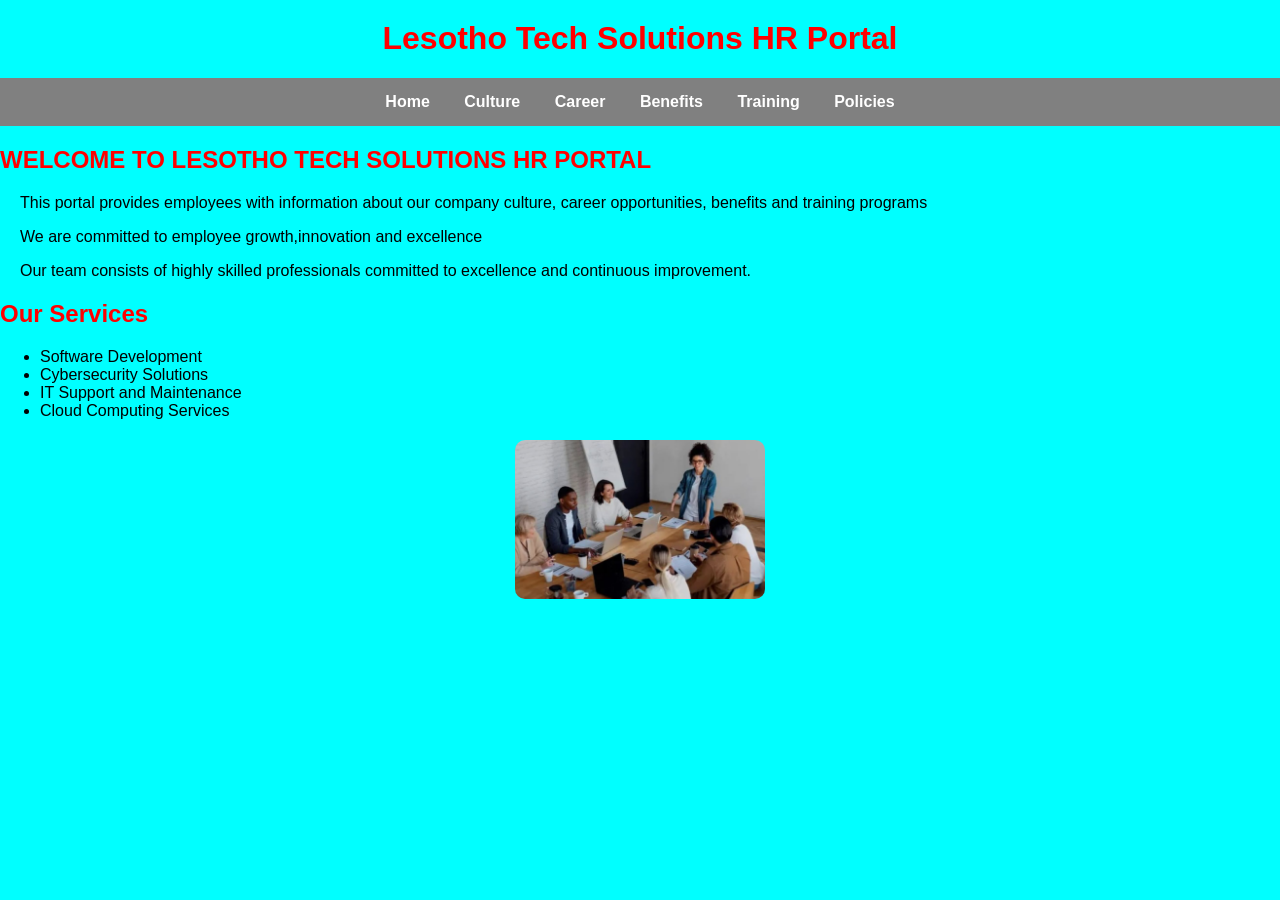
<file: index.html>
<html>
    <head>
        <title>HR Portal</title>
        <link rel="stylesheet"href="style.css">
    </head>
    <body>
        <h1>Lesotho Tech Solutions HR Portal</h1>
        <nav>
            <a href="index.html">Home</a>
            <a href="culture.html">Culture</a>
            <a href="career.html">Career</a>
            <a href="benefits.html">Benefits</a>
            <a href="training.html">Training</a>
            <a href="policies.html">Policies</a>
        </nav>
        <h2>WELCOME TO LESOTHO TECH SOLUTIONS HR PORTAL</h2>
        <p>This portal provides employees with information about our company culture, career opportunities, benefits and training programs</p>
        <p>We are committed to employee growth,innovation and excellence</p>
        <p>Our team consists of highly skilled professionals committed to excellence and continuous improvement.</p>
        <h2>Our Services</h2>
        <ul>
            <li>Software Development</li>
            <li>Cybersecurity Solutions</li>
            <li>IT Support and Maintenance</li>
            <li>Cloud Computing Services</li>
        </ul>
        <img src="pic.jpeg" width="250">
        </nav>
    </body>
    </head>
</html>
</file>
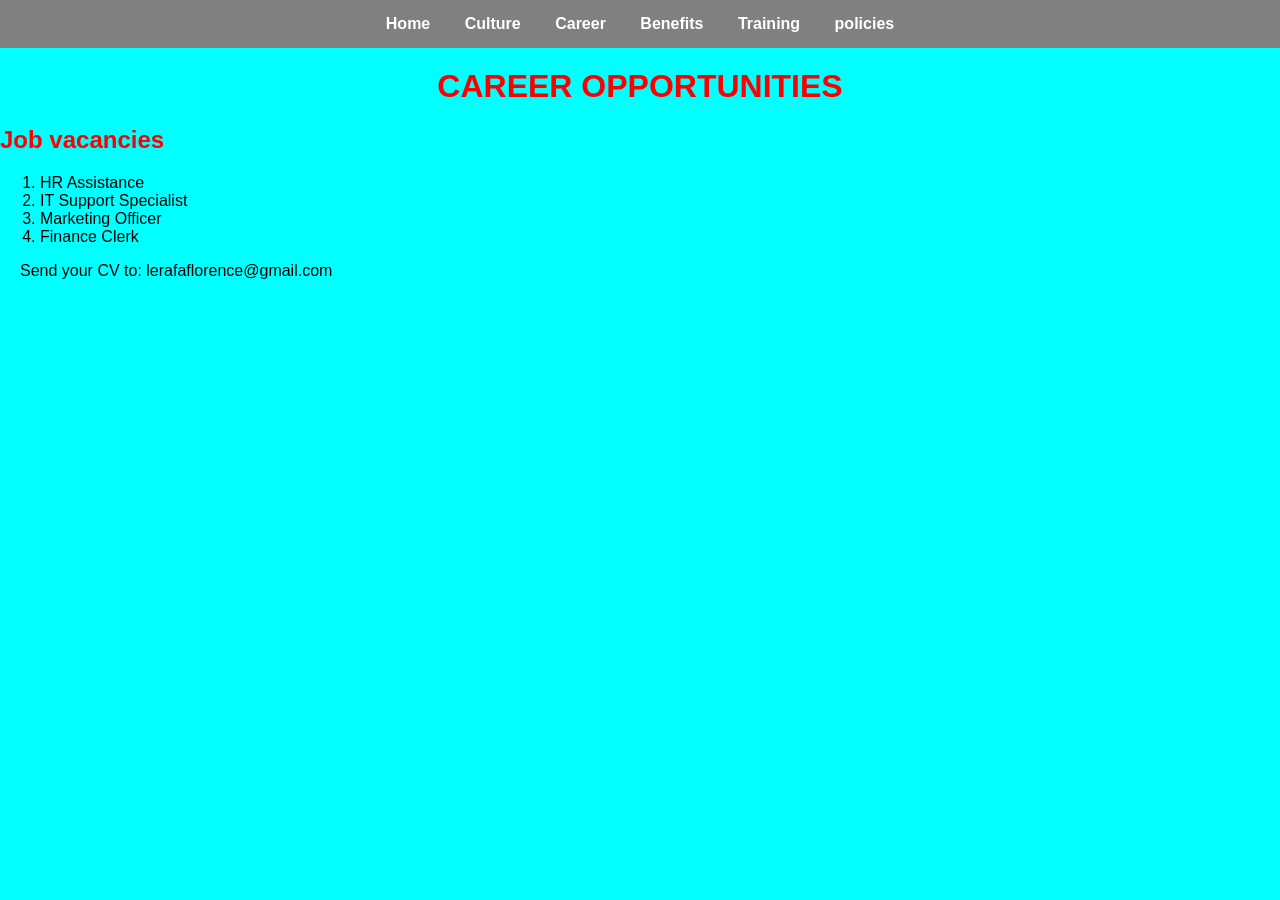
<file: career.html>
<html>
    <head>
        <title>career</title>
        <link rel="stylesheet" href="style.css">
    </head>
    <body>
        <nav>
        <a href="index.html">Home</a>
        <a href="culture.html">Culture</a>
        <a href="career.html">Career</a>
        <a href="benefits.html">Benefits</a>
        <a href="training.html">Training</a>
        <a href="policies.html">policies</a>
        </nav>
        <h1>CAREER OPPORTUNITIES</h1>
        <h2>Job vacancies</h2>
        <ol>
            <li>HR Assistance</li>
            <li>IT Support Specialist</li>
            <li>Marketing Officer</li>
            <li>Finance Clerk</li>
        </ol>
        <p>Send your CV to: lerafaflorence@gmail.com</p>
        </ol>
    </body>
    </head>
</html>
</file>
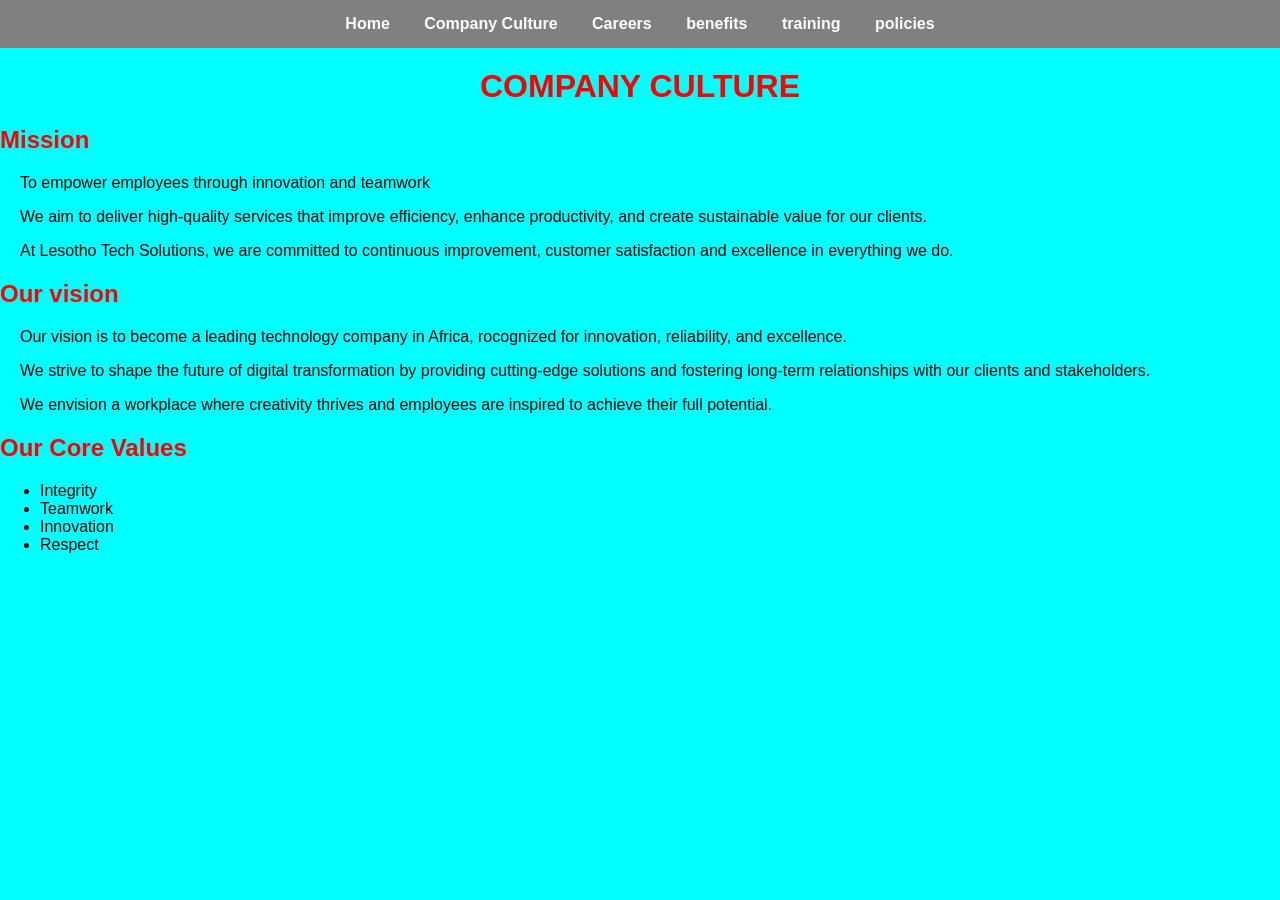
<file: culture.html.html>
<html>
    <head>
        <title>HR Portal</title>
        <link rel="stylesheet" href="style.css">
    </head>
    <body>
        <nav>
            <a href="index.html">Home</a>
            <a href="culture.html">Company Culture</a>
            <a href="careers.html">Careers</a>
            <a href="benefits.html">benefits</a>
            <a href="training.html">training</a>
            <a href="policies.html">policies</a>
        </nav>
        <h1>COMPANY CULTURE</h1>
        <h2>Mission</h2>
        <p>To empower employees through innovation and teamwork</p>
        <p>We aim to deliver high-quality services that improve efficiency, enhance productivity, and create sustainable value for our clients.</p>
        <p>At Lesotho Tech Solutions, we are committed to continuous improvement, customer satisfaction and excellence in everything we do.</p>
        <h2>Our vision</h2>
        <p>Our vision is to become a leading technology company in Africa, rocognized for innovation, reliability, and excellence.</p>
        <p>We strive to shape the future of digital transformation by providing cutting-edge solutions and fostering long-term relationships with our clients and stakeholders.</p>
        <p>We envision a workplace where creativity thrives and employees are inspired to achieve their full potential.</p>
        <h2>Our Core Values</h2>
        <ul>
            <li>Integrity</li>
            <li>Teamwork</li>
            <li>Innovation</li>
            <li>Respect</li>
        </ul>
        </ul>
        </p>
        <p></p>
    </body>
    </head>
</html>
</file>
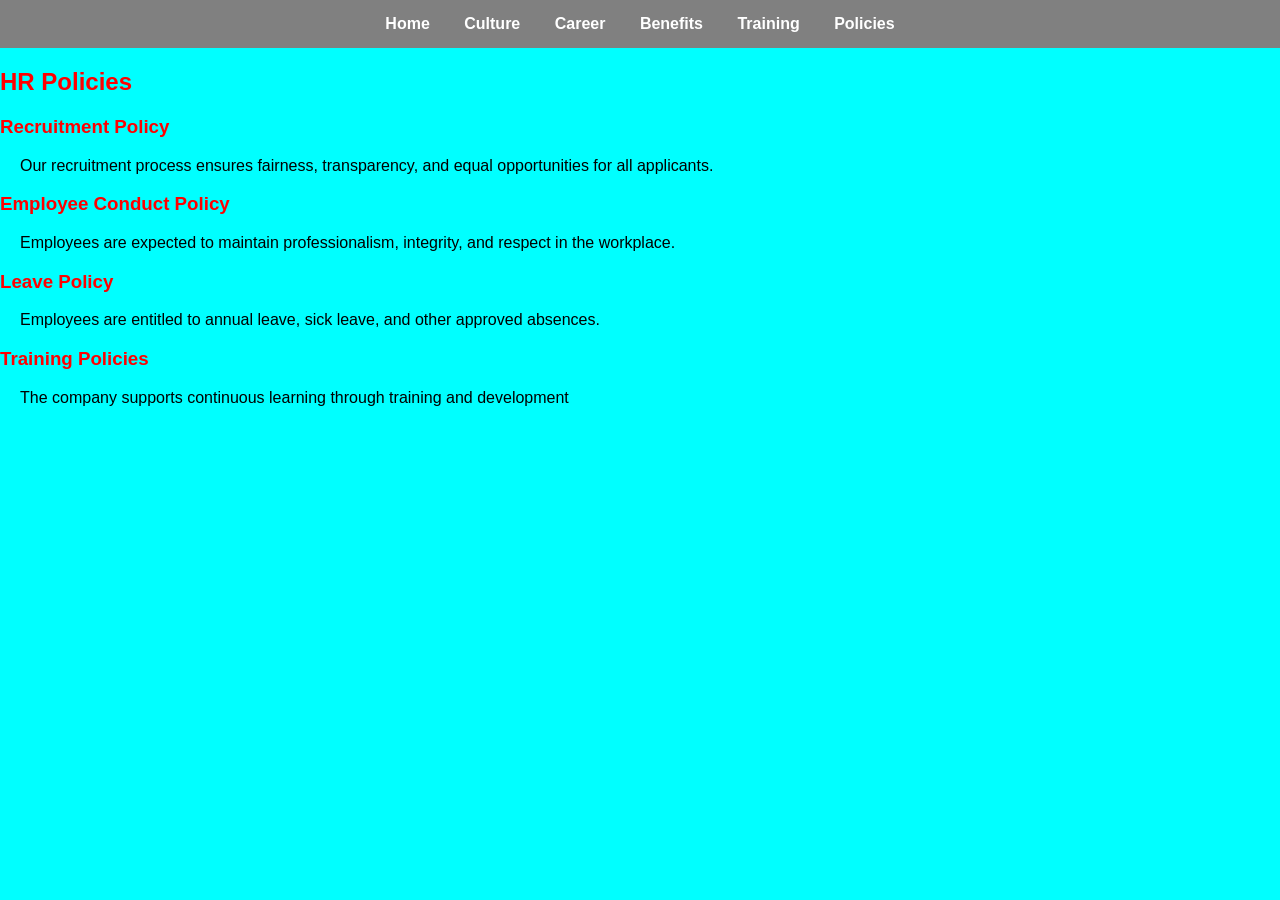
<file: policies.html>
<html>
    <head>
        <title>policies</title>
        <link rel="stylesheet" href="style.css">
    </head>
    <body>
        <nav>
            <a href="index.html">Home</a>
            <a href="culture.html">Culture</a>
            <a href="career.html">Career</a>
            <a href="benefits.html">Benefits</a>
            <a href="training.html">Training</a>
            <a href="policies.html">Policies</a>
        </nav>
    </body>
    </head>
</html>
<div class="card">
    <h2>HR Policies</h2>
    <h3>Recruitment Policy</h3>
    <p>Our recruitment process ensures fairness, transparency, and equal opportunities for all applicants.</p>
</p>
<h3>Employee Conduct Policy</h3>
<p>Employees are expected to maintain professionalism, integrity, and respect in the workplace.</p>
<h3>Leave Policy</h3>
<p>Employees are entitled to annual leave, sick leave, and other approved absences.</p>
<h3>Training Policies</h3>
<p>The company supports continuous learning through training and development</p>
</div>
</file>
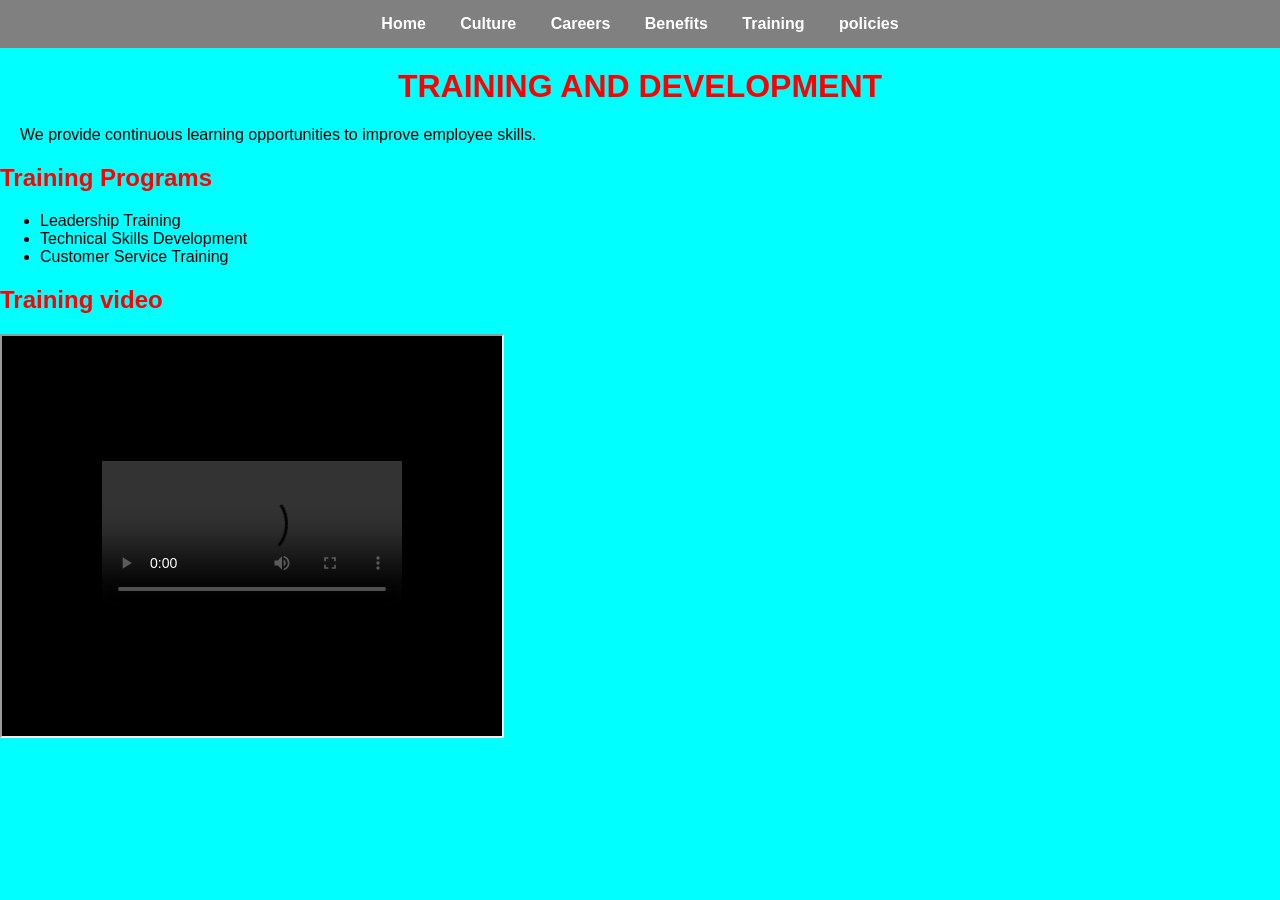
<file: training.html>
<html>
    <head>
        <title>Training and development</title>
        <link rel="stylesheet"href="style.css">
    </head>
    <body>
        <nav>
            <a href="index.html">Home</a>
            <a href="culture.html">Culture</a>
            <a href="careers.html">Careers</a>
            <a href="benefits.html">Benefits</a>
            <a href="training.html">Training</a>
            <a href="policies.html">policies</a>
        </nav>
        <h1>TRAINING AND DEVELOPMENT</h1>
        <p>We provide continuous learning opportunities to improve employee skills.</p>
        <h2>Training Programs</h2>
        <ul>
            <li>Leadership Training</li>
            <li>Technical Skills Development</li>
            <li>Customer Service Training</li>
            </ul>
            <h2>Training video</h2>
            <iframe SRC="vid.mp4" height="400" width="500"</iframe>
    </body>
</html>
</file>
<file: style.css>
body {font-family: Arial,sans-serif; margin: 0; background-color: aqua;}
nav {background-color: grey; padding: 15px; text-align: center;}
nav a {color: white; text-decoration: none; margin: 15px; font-weight: bold;}
nav a:hover {color: yellow;}
h1 {color: red; text-align: center; margin-top: 20px;}
h2 {color: red;}
h3 {color: red;}
p {font-size: 16px; padding: 0 20px;}
.intro {font-size: 18px;}
img {display: block; margin: 20px auto; border-radius: 10px;}
footer {background-color: grey; text-align: center; padding: 15px; margin-top: 20px;}
</file>
